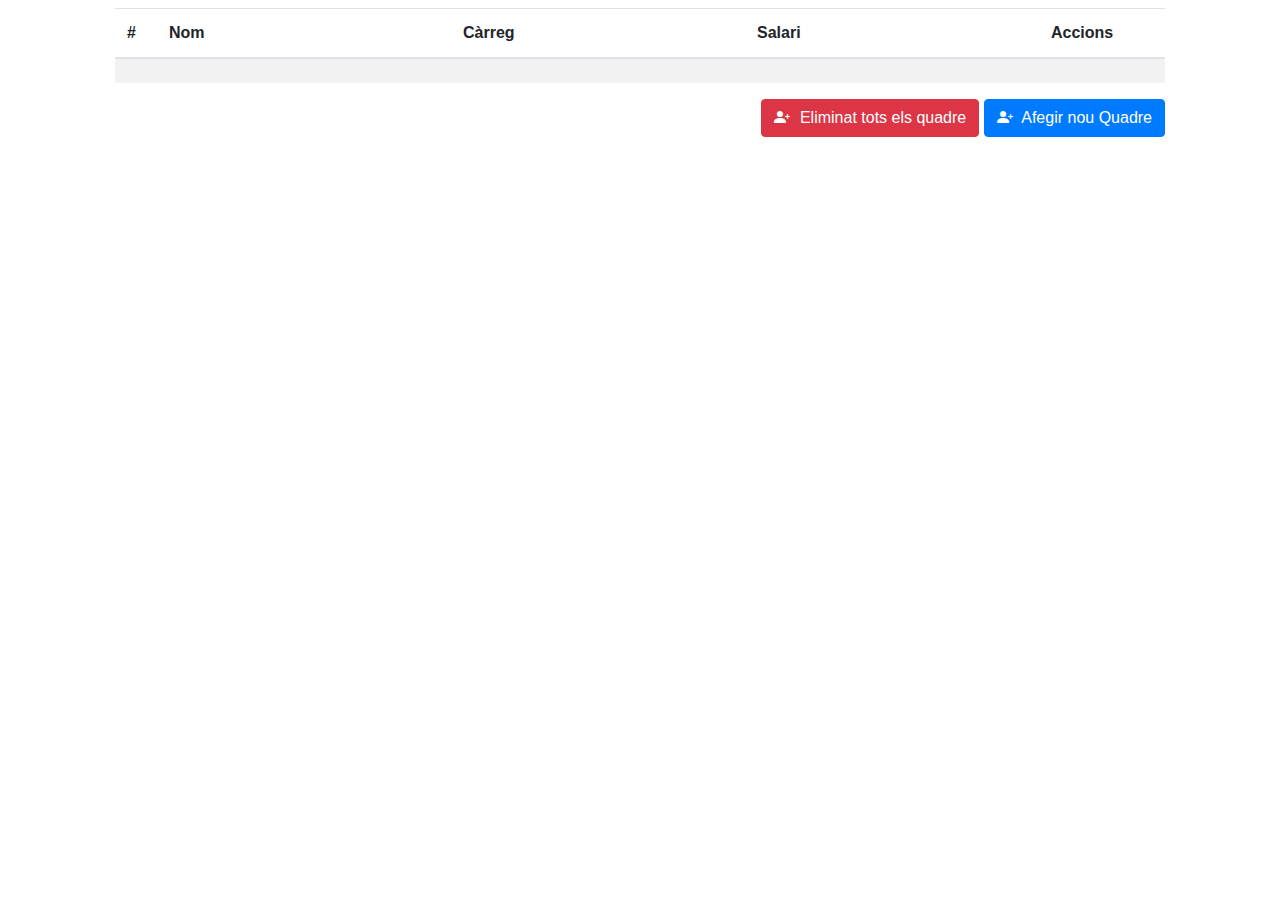
<file: target/classes/templates/shopView.html>
<!DOCTYPE html>
<html>

<head>
	<meta charset="UTF-8">
	<title>Info Botiga</title>
	<!-- JQUERY -->
	<script src="https://code.jquery.com/jquery-3.6.0.min.js"
		integrity="sha256-/xUj+3OJU5yExlq6GSYGSHk7tPXikynS7ogEvDej/m4=" crossorigin="anonymous"></script>

	<!-- Boostrap -->
	<link rel="stylesheet" href="https://stackpath.bootstrapcdn.com/bootstrap/4.3.1/css/bootstrap.min.css"
		integrity="sha384-ggOyR0iXCbMQv3Xipma34MD+dH/1fQ784/j6cY/iJTQUOhcWr7x9JvoRxT2MZw1T" crossorigin="anonymous">
	<script src="https://stackpath.bootstrapcdn.com/bootstrap/4.3.1/js/bootstrap.min.js"
		integrity="sha384-JjSmVgyd0p3pXB1rRibZUAYoIIy6OrQ6VrjIEaFf/nJGzIxFDsf4x0xIM+B07jRM"
		crossorigin="anonymous"></script>
	<link rel="stylesheet" href="https://cdn.jsdelivr.net/npm/bootstrap-icons@1.4.0/font/bootstrap-icons.css">

	<link rel="stylesheet" type="text/css" href="https://cdn.datatables.net/1.10.19/css/jquery.dataTables.min.css">

	<script type="text/javascript" language="javascript"
		src="https://cdn.datatables.net/1.10.19/js/jquery.dataTables.min.js"></script>
	<script language="javascript" type="text/javascript">
		$(document).ready(function () {
			$('#picturesTable').DataTable();
		});
	</script>
	<!--
	<link rel="stylesheet" type="text/css" href="general.css">
	<link rel="stylesheet" type="text/css" href="../static/general.css">
-->
</head>

<body>
	<div class="container">
		<div class="main-section">
			<div class="col-md-12">
				<div class="row Header">
					<div class="col-sm-8">
						<H4 class="headertitle" th:text="${shop.name +' : Llistat'}"> </H4>

					</div>
				</div>
				<div class="col-sm-12 tableBody">
					<table id="picturesTable" class="table table-hover table-striped">
						<thead>
							<tr>
								<th style="width:4%" id="id">#</th>
								<th style="width:28%">Nom</th>
								<th style="width:28%">Càrreg</th>
								<th style="width:28%">Salari</th>
								<th style="width:12%">Accions</th>
							</tr>
						</thead>
						<tbody>
							<tr th:each="pictures : ${pictures}">
								<td th:text="${pictures.id}"></td>
								<td th:text="${pictures.author}"></td>
								<td th:text="${pictures.name}"></td>
								<td th:text="${pictures.price}"></td>
								<td></td>
								<!--td><a role='button' class='btn btn-light btn-table' data-toggle='modal'
										data-target='#modal'>
										<i class='bi bi-pencil-square icon'></i></a>
									<a role='button' class="btn btn-outline-light text-dark" data-toggle='modal'
									th:attr="data-target='#picturesDeleteModal'+${pictures.id}">
										<i class='bi bi-person-dash-fill icon' style='color:white'></i></a>
								</td-->
							</tr>
						</tbody>
					</table>
				</div>
				<div class="col-sm-12 my-auto text-right">
					<button type="button" class="btn btn-danger add" data-toggle="modal"
						data-target="#picturesDeleteModal">
						<i class="bi bi-person-plus-fill icon" style="margin-right: 5px;"></i>
						Eliminat tots els quadre</button>
					<button type="button" class="btn btn-primary add" data-toggle="modal" data-target="#modal">
						<i class="bi bi-person-plus-fill icon" style="margin-right: 5px;"></i>
						Afegir nou Quadre</button>

				</div>
			</div>
		</div>
	</div>

	<!-- Modal Edit & New Pictures-->
	<div class="modal fade" id="modal" tabindex="-1" role="dialog" aria-labelledby="#modaltitle" aria-hidden="true">
		<div class="modal-dialog modal-dialog-centered" role="document">
			<div class="modal-content">
				<div class="modal-header">
					<h5 class="modal-title" id="modaltitle"><span id=formType>Afegir nou</span> empleat
					</h5>
					<button type="button" class="close" data-dismiss="modal" aria-label="Close">
						<span aria-hidden="true">&times;</span>
					</button>
				</div>
				<div class="modal-body">
					<form id="EmployeeForm">
						<div>
							<input type="text" id="idEmployee" hidden="true">
						</div>
						<div class="input-group mt-3 mb-3">
							<div class="input-group-prepend w-25">
								<span class="input-group-text w-100">Nom</span>
							</div>
							<input class="form-control" type="text" id="name"
								placeholder="Indrodueix el nom de l'empleat.">
						</div>
						<div class="input-group mb-3">
							<div class="input-group-prepend w-25">
								<span class="input-group-text w-100">Càrreg</span>
							</div>
							<select class="form-control" id="job">
								<option value="Default">Escull un càrreg</option>
								<option value="Director_Projectes">Director de projectes</option>
								<option value="Programador_Senior">Programador Senior</option>
								<option value="Programador_Mid">Programador Mid-Level</option>
								<option value="Programador_Junior">Programador Junior</option>
								<option value="Administratiu">Administratiu</option>
							</select>
						</div>

						<div class="modal-footer">
							<button type="reset" class="btn  btn-secondary cancel"
								data-dismiss="modal">Cancel·lar</button>
							<input type="button" class="btn  btn-primary save" value="Afegir" id="action"
								onclick="sendEmployee();">
						</div>
					</form>
				</div>
			</div>
		</div>
	</div>
	<!-- Modal end -->

	<!-- Modal Alert-->
	<div class="modal fade" id='picturesDeleteModal' tabindex="-1" role="dialog"
		aria-labelledby="picturesDeleteModalLabel" aria-hidden="true">
		<div class="modal-dialog" role="document">
			<div class="modal-content">
				<div class="modal-header">
					<h5 class="modal-title" id="picturesDeleteModalLabel">Elminar quadres</h5>
					<button type="button" class="close" data-dismiss="modal" aria-label="Close">
						<span aria-hidden="true">&times;</span>
					</button>
				</div>
				<div class="modal-body">

				Segur que vols eliminar <strong>TOTS ELS QUADRES</strong> de la botiga:
				<h5 th:text =${shop.name}></h5>

				</div>
				<div class="modal-footer">
					<button type="button" class="btn btn-secondary" data-dismiss="modal">No</button>
					<a type="button" class="btn btn-danger" th:href="@{/shopView/delete/} + ${shop.id}">Si</a>


				</div>
			</div>
		</div>
	</div>
	<!-- Modal end -->
</body>

</html>
</file>
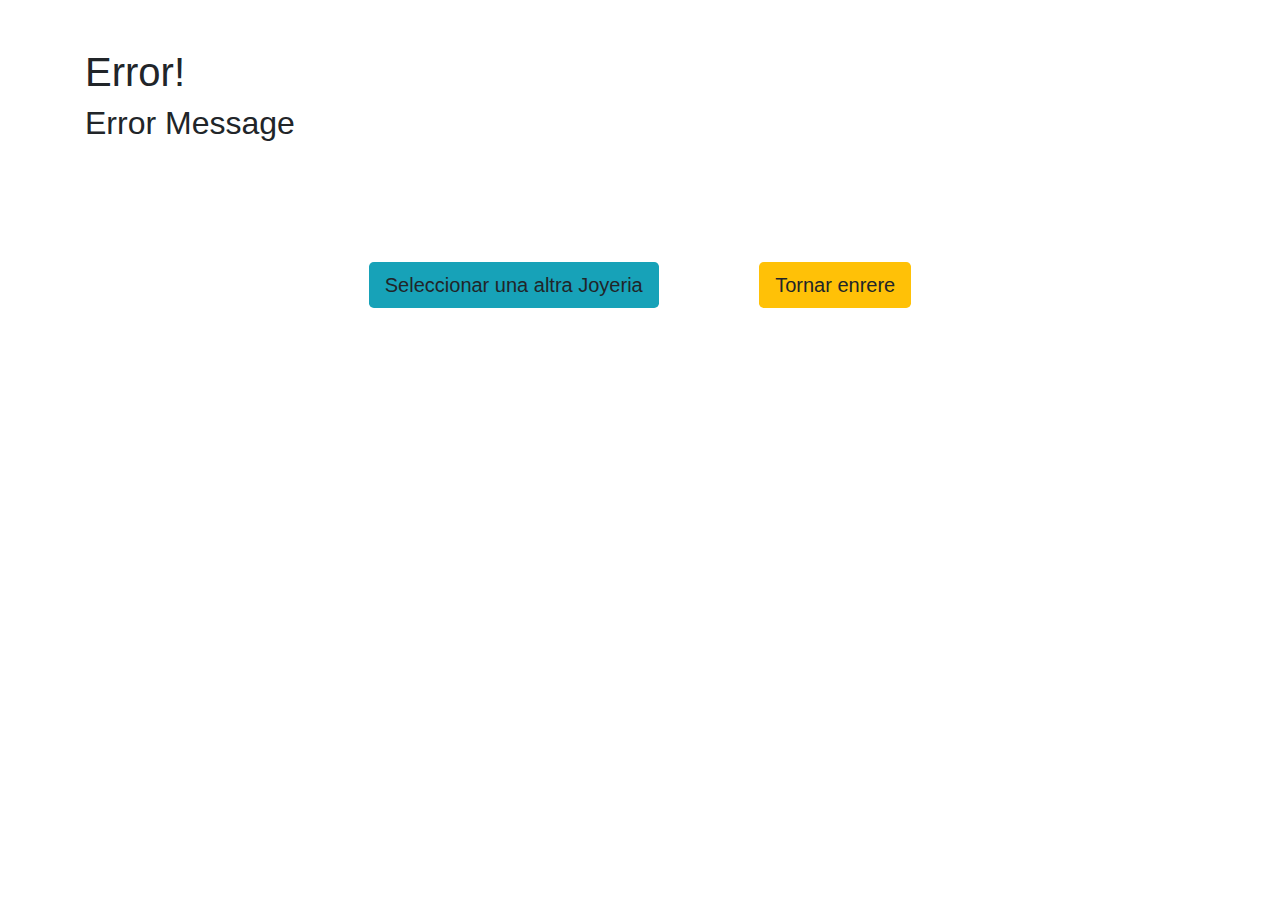
<file: target/WhiteCollar-2.4.4/WEB-INF/classes/templates/shopError.html>
<!doctype html>
<html lang="en">

<head>
    <meta name="viewport" content="width=device-width, initial-scale=1">
    <title>Title</title>
    <!-- Required meta tags -->
    <meta charset="utf-8">
    <meta name="viewport" content="width=device-width, initial-scale=1, shrink-to-fit=no">

    <!-- Bootstrap CSS -->
    <link rel="stylesheet" href="https://stackpath.bootstrapcdn.com/bootstrap/4.3.1/css/bootstrap.min.css"
        integrity="sha384-ggOyR0iXCbMQv3Xipma34MD+dH/1fQ784/j6cY/iJTQUOhcWr7x9JvoRxT2MZw1T" crossorigin="anonymous">

</head>

<body>
    <div class="container">
        <div class="mt-5">
            <h1 th:text="${errorCode + 'Error!'}">Error!</h1>
            <h2 th:text="${errorMessage}">Error Message</h2>
        </div>
        <div class="mt-5">
            <img th:src="@{'/thief.gif'}" width="80%">
        </div>
        <div class="mt-5 text-center">
            <a type="button" class="btn-lg btn-info mr-5" th:href="@{'/index'}">Seleccionar una altra Joyeria</a>
            <a type="button" class="btn-lg btn-warning ml-5" href="javascript:history.back()">Tornar enrere</a>
            
</div>
    </div>


</body>

</html>
</file>
<file: target/classes/static/general.css>
html{
    height: 100%;
}
/*
body{
    background-image: linear-gradient(to top, rgba(217, 222, 230, 0.2), rgb(220, 225, 230));
    height: 100%;
}*/

body::after {
  content: "";
  background: url(background.jpg);
  opacity: 0.2;
  top: 0;
  left: 0;
  bottom: 0;
  right: 0;
  position: absolute;
  background-size: cover;
  z-index: -1;   
}
</file>
